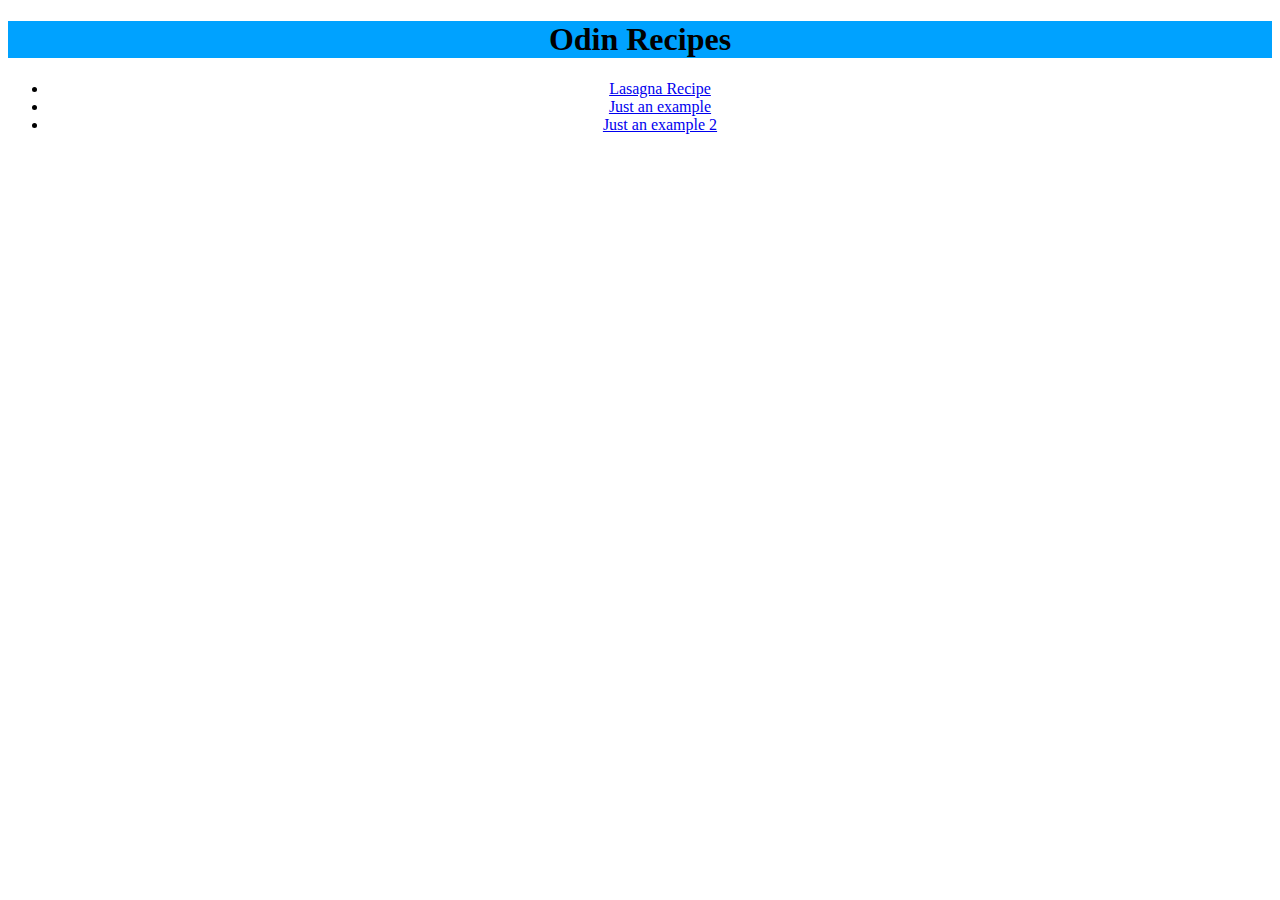
<file: index.html>
<!DOCTYPE html>
<html>
    <head>
        <meta charset="UTF-8>">
        <Title>Odin recipes</Title>
        <link rel="stylesheet" href="style.css">
    </head>

    <body>
        <h1>Odin Recipes</h1>
        <ul>
           <li><a href="recipes/lasagna.html">Lasagna Recipe</a></li>
           <li><a href="recipes/myrecipe.html">Just an example</a></li>
           <li><a href="recipes/myrecipe2.html">Just an example 2</a></li>
        </ul>
        
    </body>
</html>
</file>
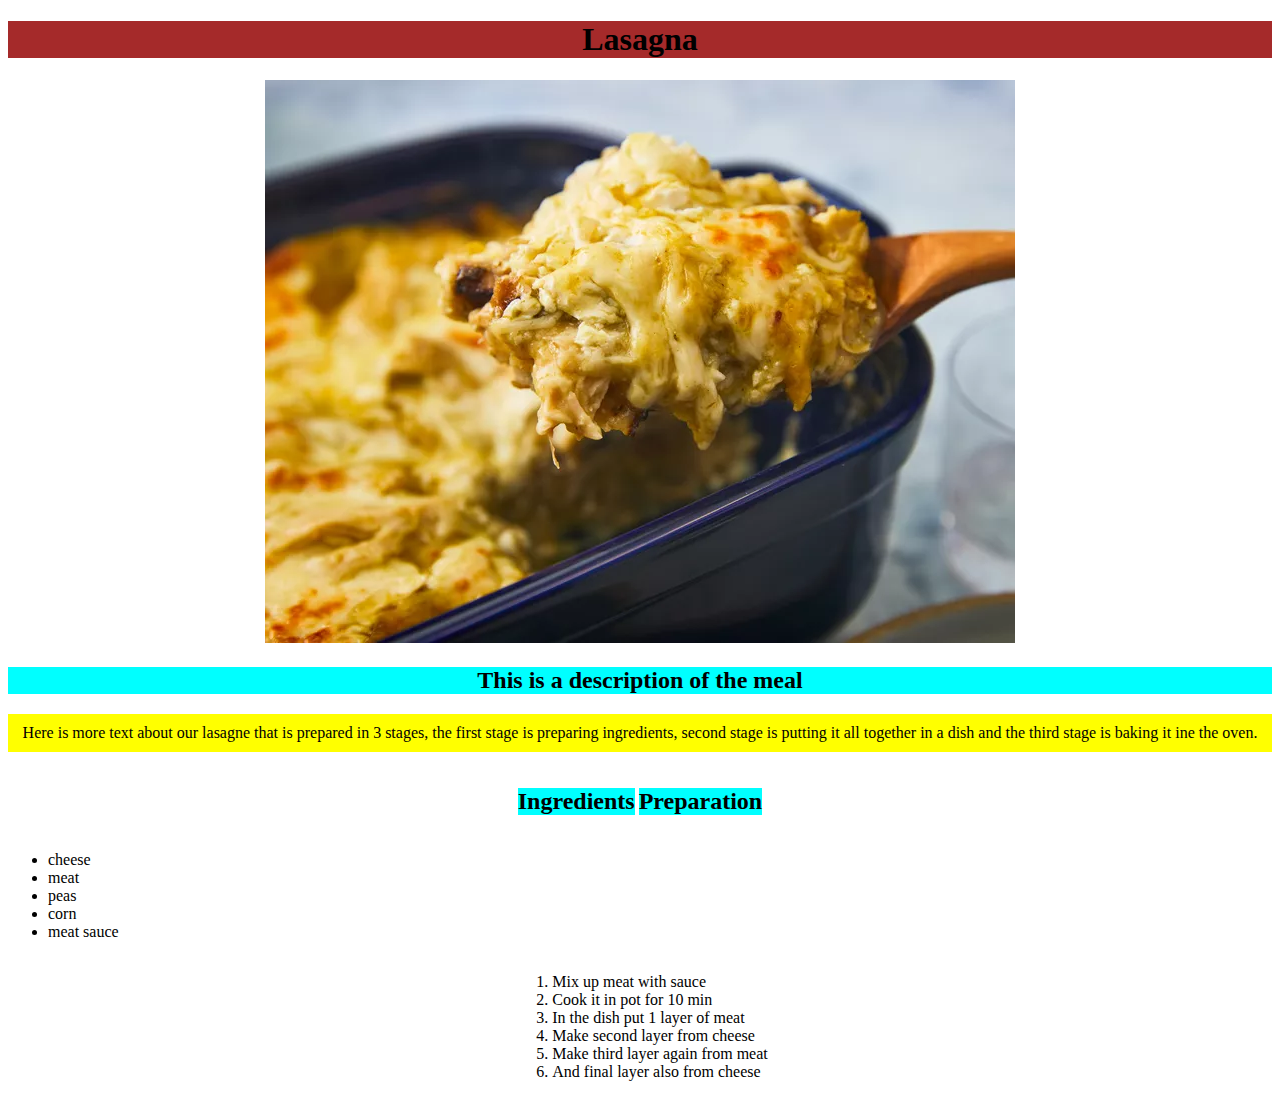
<file: recipes/lasagna.html>
<!DOCTYPE html>
<html>
    <head>
        <meta charset="UTF-8">
        <title>Lasagna recipe</title>
        <link rel="stylesheet" href="style.css">
    </head>

    <body>
        <h1>Lasagna</h1>
        <img src="./44989-quick-and-easy-green-chile-chicken-enchilada-casserole-DDMFS-4x3-9a113d1bcf15463db09ce00b9ac796b3.webp">
        <h2>This is a description of the meal</h2>
            <p>Here is more text about our lasagne that is prepared in 3 stages,
        the first stage is preparing ingredients,
        second stage is putting it all together in a dish
        and the third stage is baking it ine the oven.
            </p>

        <div class="ingredients">
            <h2>Ingredients</h2>
        </div>

        <div class="preparation">
            <h2>Preparation</h2>
        </div>  

        <div>
            <div class="ullist">
                <ul>
                    <li>cheese</li>
                    <li>meat</li>
                    <li>peas</li>
                    <li>corn</li>
                    <li>meat sauce</li>
                </ul>
            </div>

            <div class="ollist">
                <ol>
                    <li>Mix up meat with sauce</li>
                    <li>Cook it in pot for 10 min</li>
                    <li>In the dish put 1 layer of meat</li>
                    <li>Make second layer from cheese</li>
                    <li>Make third layer again from meat</li>
                    <li>And final layer also from cheese</li>
                </ol>    
            </div>   
        </div>     
    </body>
</html>
</file>
<file: style.css>
/* style.css */
body {
    font-family:"Times New Roman";
}

h1 {
    text-align: center;
    width: bold;
    background-color: rgb(0, 162, 255);
}

li {
    text-align: center;
}
</file>
<file: recipes/style.css>
/* style.css*/
body {
    text-align:center;
    font-family:"Times New Roman", sans-serif;
}

h1 {
    background-color:brown;
}

h2 {
    background-color: aqua;
}

.ingredients {
    display: inline-block;
}

.preparation {
    display: inline-block;
}

.ullist {
    display: block;
}

.ollist {
    display: inline-block;
}

p {
    background-color: yellow;
    display: block;
    padding: 10px;
}

ul {
    text-align: left;
}

ol {
    text-align: left;
}
</file>
